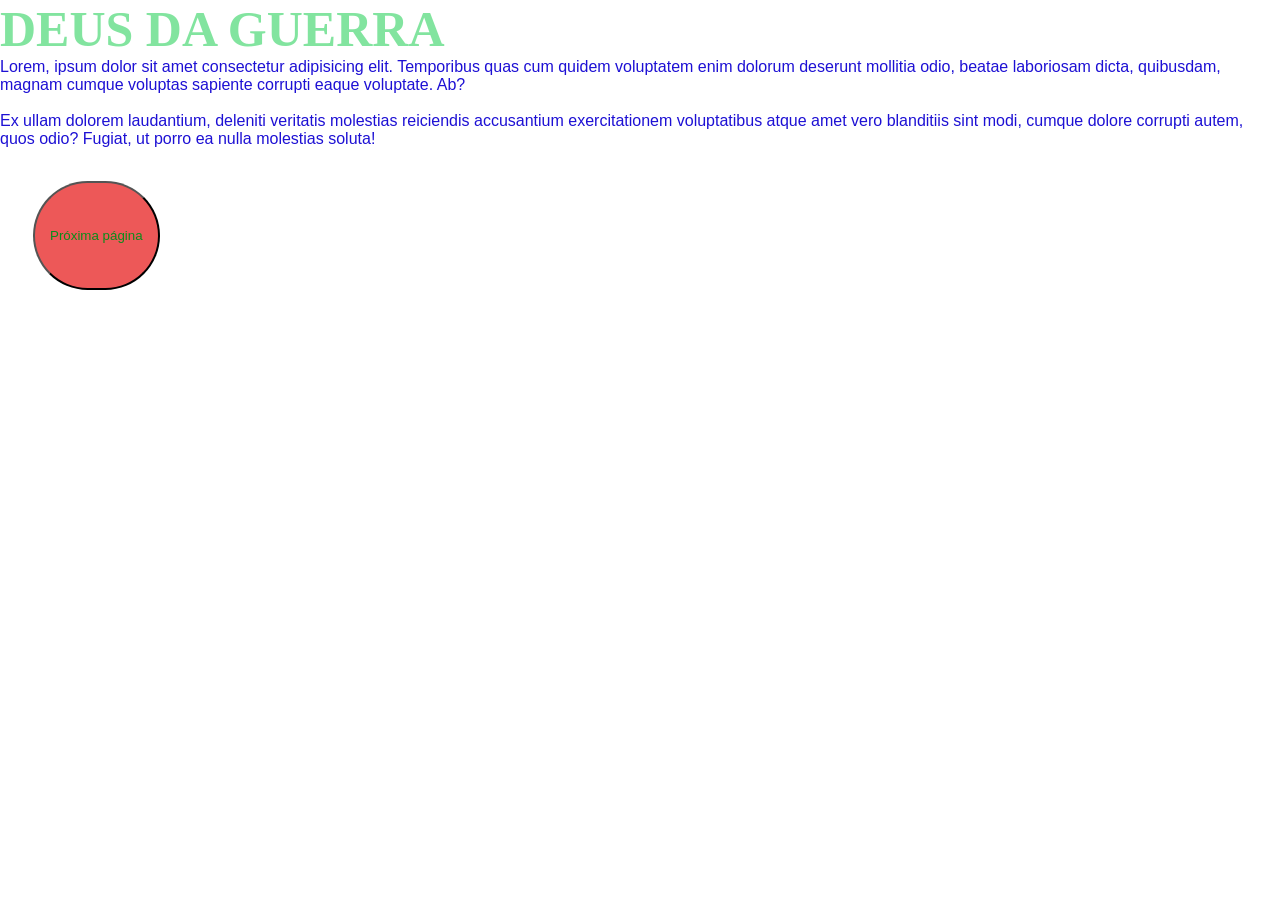
<file: index.html>
<!DOCTYPE html>
<html lang="pt">
<head>
    <meta charset="UTF-8">
    <meta name="viewport" content="width=device-width, initial-scale=1.0">
    <title>PROJETO</title>
    <link rel="stylesheet" href="style.css">
</head>
<body>
    <!-- h1 é um título -->
    <h1>DEUS DA GUERRA </h1>
    <p>
        <!-- lorem*2 -->
        Lorem, ipsum dolor sit amet consectetur adipisicing elit. Temporibus quas cum quidem voluptatem enim dolorum deserunt mollitia odio, beatae laboriosam dicta, quibusdam, magnam cumque voluptas sapiente corrupti eaque voluptate. Ab?
        <!-- br*2 -->
    
        <br><br>
        Ex ullam dolorem laudantium, deleniti veritatis molestias reiciendis accusantium exercitationem voluptatibus atque amet vero blanditiis sint modi, cumque dolore corrupti autem, quos odio? Fugiat, ut porro ea nulla molestias soluta!
    </p>
    <button><a href="pagina-2.html">Próxima página</a></button>
    </button>
</body>
</html>
</file>
<file: style.css>
/*  RESERT DAS CONFIGURAÇÕES DO NAVEGADOR */
* { 
    margin: 0;
    padding: 0;
    box-sizing: 0;
}


/* .index {
    background-image: url("assets/images.jpg")
    background-position: 
    background-repeat: no-repeat;
    background-size: cover;
    background-attachment: fixed;
} */
.body-index {
    background-image: url("assets/velhinhos.jpg");
    background-size: cover;
    background-attachment: fixed;
    background-position:center ;
    background-repeat: no-repeat;
    margin: 200px;
}

.body-pagina-2 {
    background-image: url("assets/Atividade-fisica-x-saude-mental.jpg");
    background-position: center;
    background-repeat: no-repeat;
    background-size: cover;
    background-attachment: fixed;
    margin: 300px auto; 
    /* margin para mudar a posição do texto na tela */
}
.body-terceira_pagina {
    background-image: url("assets/cerebro.jpg");
    background-position: center;
    background-size: cover;
    background-repeat: no-repeat;
    background-attachment: fixed;
    margin: 1000px auto;
}
/* O H1 É O COMANDO RESPONSAVÉL POR MUDAR O TÍTULO */
h1 {
    font-size: 50px;
    color: rgba(37, 208, 88, 0.572);
    font-family: fantasy;
}

/* O H2 É RESPONSAVÉL POR MUDAR O SEMI TÍTULO  */

h2 {
    font: size 80px;
    color: aqua;
    font-family:fantasy
}

/* O COMANDO "P" É RESPONSAVÉL POR MUDAR O TEXTO */

p{
    color:rgb(29, 16, 212);
    font-family: sans-serif;
}
/* O COMANDO "A" É O COMANDO RESPONSAVÉL POR MUDAR O TEXTO DO BOTÃO */
a {
    display: inline-block;
    text-align: center;
    color:rgb(9, 141, 27);
    text-decoration: none;
    margin: 30px auto;
}
button {
    display: block;
    padding: 15px 15px;
    border-radius: 2030px;
    cursor: pointer;
    margin: 33px;
    background-color: rgba(230, 25, 25, 0.726);
}
</file>
